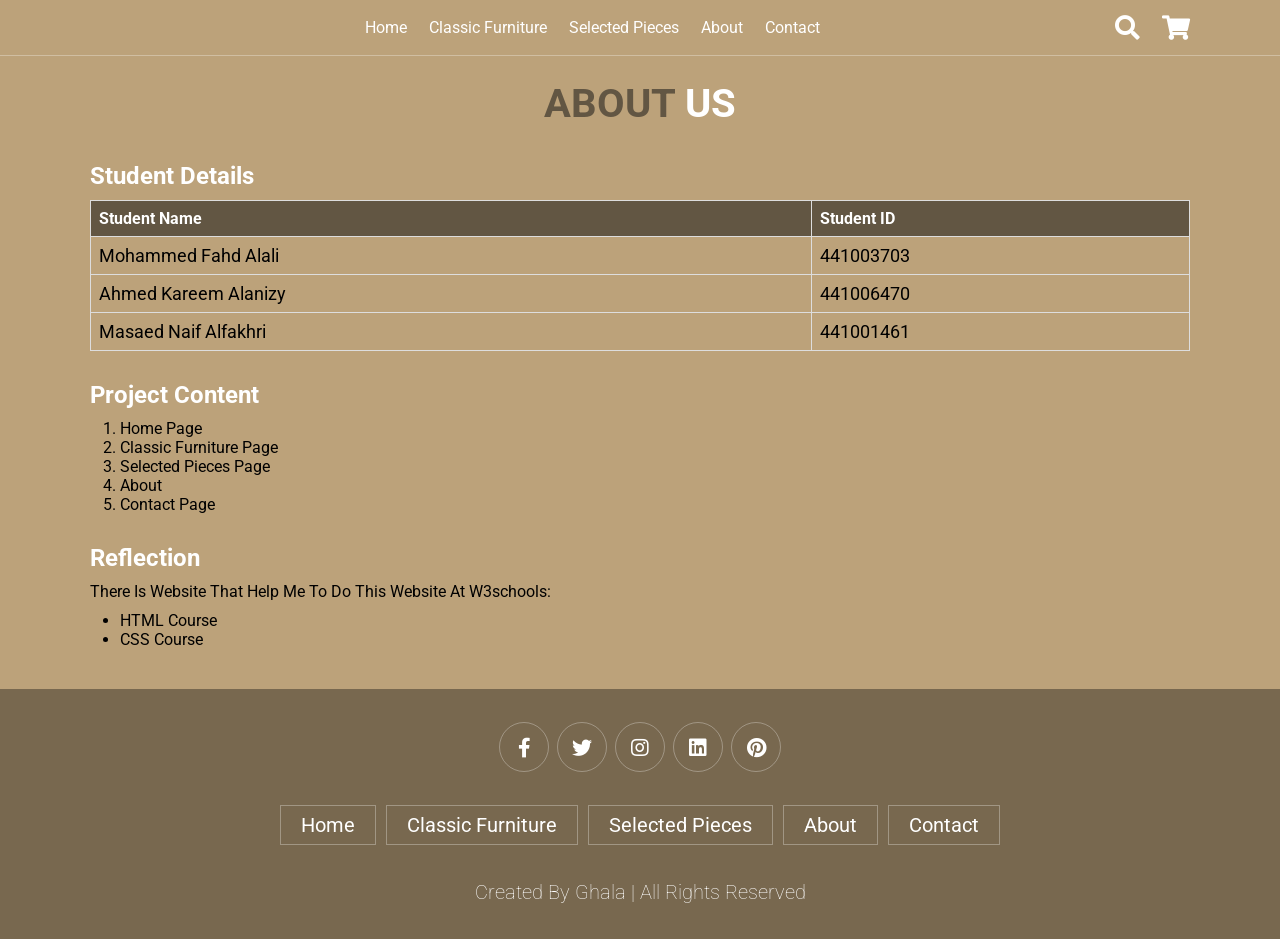
<file: about.html>
<!DOCTYPE html>
<html lang="en">

<head>
    <meta charset="UTF-8">
    <meta http-equiv="X-UA-Compatible" content="IE=edge">
    <meta name="viewport" content="width=device-width, initial-scale=1.0">
    <title>classic_furniture</title>

    <!-- font awesome cdn link  -->
    <link rel="stylesheet" href="https://cdnjs.cloudflare.com/ajax/libs/font-awesome/5.15.4/css/all.min.css">

    <!-- custom css file link  -->
    <link rel="stylesheet" href="css/style.css">

</head>

<body>

    <!-- header section starts  -->

    <header class="header">

        <a href="#" class="logo">
           
        </a>

        <nav class="navbar">
            <a href="index.html">home</a>
        <a href="classic_furniture.html">classic furniture</a>
        <a href="selected_pieces.html">selected pieces</a>
        <a href="about.html">about</a>
        <a href="contact.html">contact</a>
       
            
        </nav>

        <div class="icons">
            <div class="fas fa-search" id="search-btn"></div>
            <div class="fas fa-shopping-cart" id="cart-btn"></div>
            <div class="fas fa-bars" id="menu-btn"></div>
        </div>

        <div class="search-form">
            <input type="search" id="search-box" placeholder="search here...">
            <label for="search-box" class="fas fa-search"></label>
        </div>

        

    </header>
    <section class="about" id="about">

        <h1 class="heading"> <span>about</span> us </h1>

        <h2>Student Details</h2>
        <table>
            <tr>
                <th>Student Name</th>
                <th>Student ID</th>
                
                
            </tr>
            <tr>
                <td>Mohammed Fahd Alali</td>
                <td>441003703</td>
            
            </tr>
            <tr>
                <td>Ahmed Kareem Alanizy</td>
                <td>441006470</td>
            
                
            </tr>
            <tr>
                <td>Masaed Naif Alfakhri</td>
                <td>441001461</td>
            
                
            </tr>
            

        
        
        </table>

    


        <h2>Project Content</h2>
    <ol>
        <li><a href="index.html">home page</a></li>
        <li> <a href="classic_furniture.html">classic furniture page</a></li>
        <li> <a href="selected_pieces.html">selected pieces page</a></li>
        <li><a href="about.html">about</a></li>
        <li> <a href="contact.html">contact page</a></li>
      
    </ol>

    <h2>Reflection</h2>
    <p>there is website that help me to do this website at W3schools:</p>
    <ul>
        <li><a href="https://www.w3schools.com/html/">HTML Course</a></li>
        <li><a href="https://www.w3schools.com/css/">CSS Course</a></li>
        
    </ul>

    </section>
    <section class="footer">

        <div class="share">
            <a href="#" class="fab fa-facebook-f"></a>
            <a href="#" class="fab fa-twitter"></a>
            <a href="#" class="fab fa-instagram"></a>
            <a href="#" class="fab fa-linkedin"></a>
            <a href="#" class="fab fa-pinterest"></a>
        </div>

        <div class="links">
            <a href="index.html">home</a>
            <a href="classic_furniture.hrml">classic furniture</a>
            <a href="selected_pieces.html">selected pieces</a>
            <a href="about.html">about</a>
            <a href="contact.html">contact</a>
          
        </div>

        <div class="credit">created by <span>Ghala</span> | all rights reserved</div>

    </section>

    <!-- footer section ends -->



    <!-- custom js file link  -->
    <script src="js/script.js"></script>

</body>

</html>
</file>
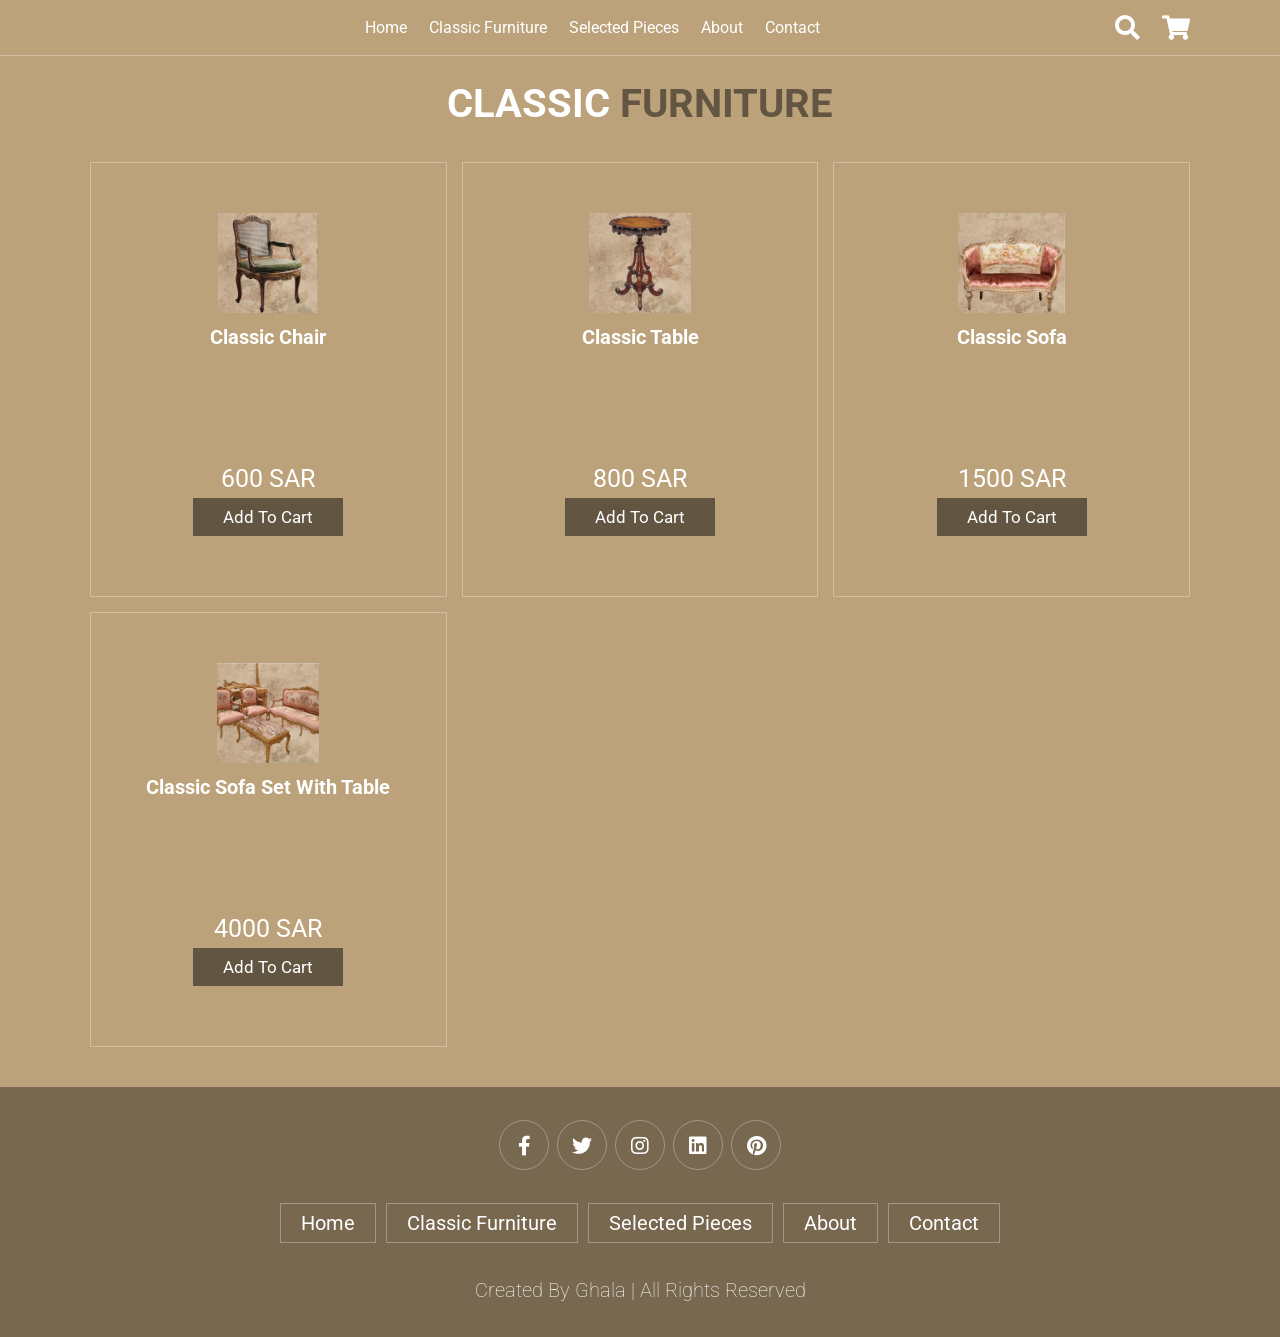
<file: classic_furniture.html>
<!DOCTYPE html>
<html lang="en">

<head>
    <meta charset="UTF-8">
    <meta http-equiv="X-UA-Compatible" content="IE=edge">
    <meta name="viewport" content="width=device-width, initial-scale=1.0">
    <title>project</title>

    <!-- font awesome cdn link  -->
    <link rel="stylesheet" href="https://cdnjs.cloudflare.com/ajax/libs/font-awesome/5.15.4/css/all.min.css">

    <!-- custom css file link  -->
    <link rel="stylesheet" href="css/style.css">

</head>

<body>
    <header class="header">

        <a href="#" class="logo">
           
        </a>

        <nav class="navbar">
            <a href="index.html">home</a>
        <a href="classic_furniture.html">classic furniture</a>
        <a href="selected_pieces.html">selected pieces</a>
        <a href="about.html">about</a>
        <a href="contact.html">contact</a>
        
            
        </nav>

        <div class="icons">
            <div class="fas fa-search" id="search-btn"></div>
            <div class="fas fa-shopping-cart" id="cart-btn"></div>
            <div class="fas fa-bars" id="menu-btn"></div>
        </div>

        <div class="search-form">
            <input type="search" id="search-box" placeholder="search here...">
            <label for="search-box" class="fas fa-search"></label>
        </div>

        

    </header>
    <section class="menu" >

        <h1 class="heading"> classic <span>furniture</span> </h1>

        <div class="box-container">

            <div class="box">
                <img src="image/cla1.png" alt="">
                <h3>Classic chair</h3>
               
                <h5>Solid wood, antique woven rattan single chair, with green foam seat</h5>
                <div class="price">600 SAR <span></span></div>
                <a href="#" class="btn">add to cart</a>
            </div>

            <div class="box">
                <img src="image/cla2.png" alt="">
                <h3>Classic table </h3>
                
                <h5>Side table made of European beech wood with a distinctive base and attractive curved design </h5>
                <div class="price">800 SAR <span></span></div>
                <a href="#" class="btn">add to cart</a>
            </div>

            <div class="box">
                <img src="image/cla3.png" alt="">
                <h3>Classic sofa  </h3>
                
                <h5> Swedish sofa, made of gilded wood, upholstered in pink velvet and cotton wadding, with an attractive pattern in the middle. </h5>
         
                <div class="price">1500 SAR <span></span></div>
                <a href="#" class="btn">add to cart</a>
            </div>

            <div class="box">
                <img src="image/cla4.png" alt="">
                <h3>Classic sofa set with table </h3>
                
                <h5>A living room set made of rare wooden marquise, carved in the style of Giuseppe Maria Bonzanigo, and the top rails are elegantly carved. </h5>
           
                <div class="price">4000 SAR <span></span></div>
                <a href="#" class="btn">add to cart</a>
            </div>
            


        </div>

    </section>
    <section class="footer">

        <div class="share">
            <a href="#" class="fab fa-facebook-f"></a>
            <a href="#" class="fab fa-twitter"></a>
            <a href="#" class="fab fa-instagram"></a>
            <a href="#" class="fab fa-linkedin"></a>
            <a href="#" class="fab fa-pinterest"></a>
        </div>

        <div class="links">
            <a href="index.html">home</a>
            <a href="classic_furniture.hrml">classic furniture</a>
            <a href="selected_pieces.html">selected pieces</a>
            <a href="about.html">about</a>
            <a href="contact.html">contact</a>
            
        </div>

        <div class="credit">created by <span>Ghala</span> | all rights reserved</div>

    </section>

    <!-- footer section ends -->



    <!-- custom js file link  -->
    <script src="js/script.js"></script>

</body>

</html>
</file>
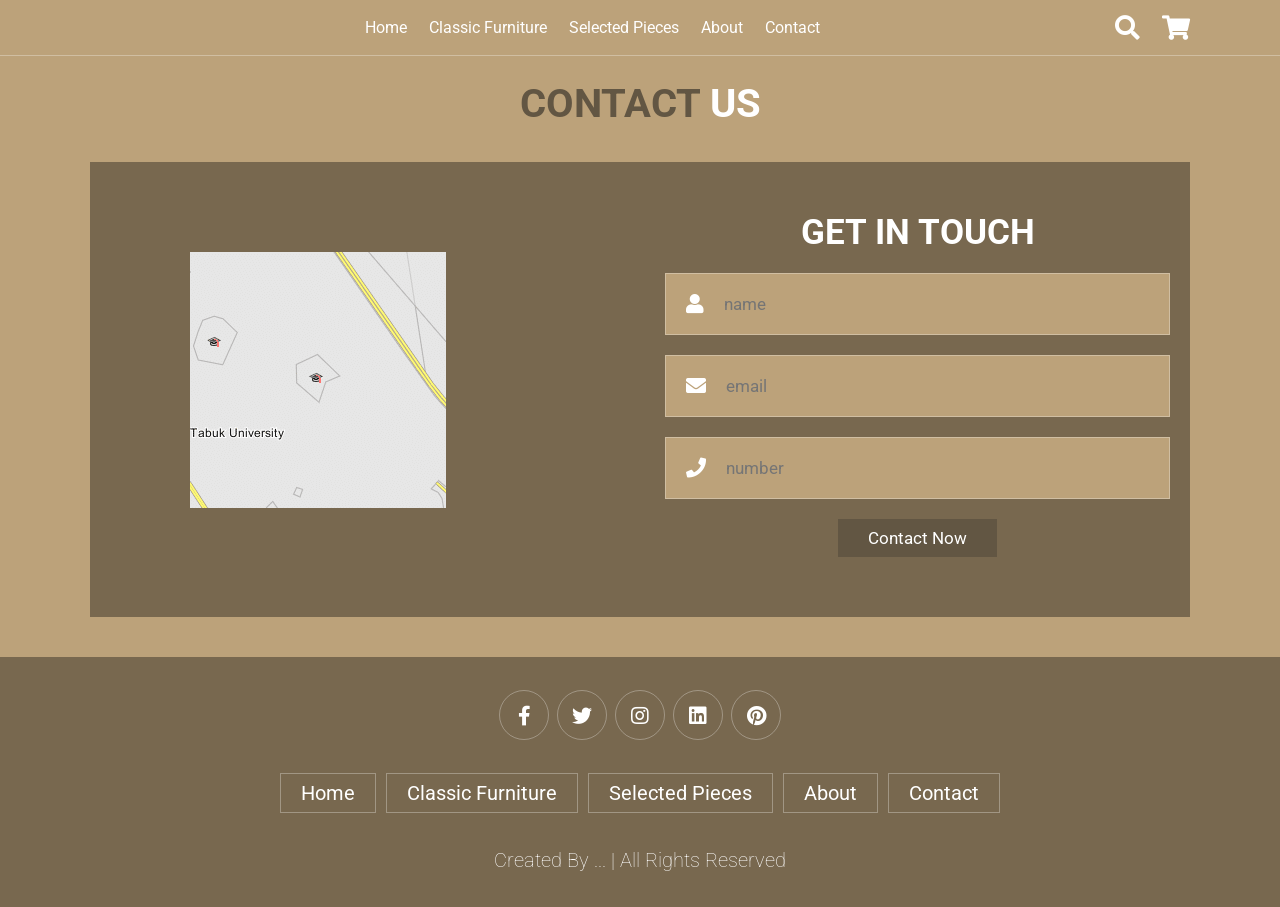
<file: contact.html>
<!DOCTYPE html>
<html lang="en">

<head>
    <meta charset="UTF-8">
    <meta http-equiv="X-UA-Compatible" content="IE=edge">
    <meta name="viewport" content="width=device-width, initial-scale=1.0">
    <title>contact</title>

    <!-- font awesome cdn link  -->
    <link rel="stylesheet" href="https://cdnjs.cloudflare.com/ajax/libs/font-awesome/5.15.4/css/all.min.css">

    <!-- custom css file link  -->
    <link rel="stylesheet" href="css/style.css">

</head>

<body>

    <!-- header section starts  -->

    <header class="header">

        <a href="#" class="logo"></a>

        <nav class="navbar">
            <a href="index.html">home</a>
            <a href="classic_furniture.html">classic furniture</a>
            <a href="selected_pieces.html">selected pieces</a>
            <a href="about.html">about</a>
            <a href="contact.html">contact</a>
           
        </nav>

        <div class="icons">
            <div class="fas fa-search" id="search-btn"></div>
            <div class="fas fa-shopping-cart" id="cart-btn"></div>
            <div class="fas fa-bars" id="menu-btn"></div>
        </div>

        <div class="search-form">
            <input type="search" id="search-box" placeholder="search here...">
            <label for="search-box" class="fas fa-search"></label>
        </div>

    </header>

    <section class="contact" id="contact">

        <h1 class="heading"> <span>contact</span> us </h1>

        <div class="row">

            <iframe class="map" src="image/ta.png" allowfullscreen="" loading="lazy" width="600" height="400" margin-left="100"></iframe>

           
            <form id="contactForm" action="">
                <h3>get in touch</h3>
                <div class="inputBox">
                    <span class="fas fa-user"></span>
                    <input type="text" placeholder="name" required>
                </div>
                <div class="inputBox">
                    <span class="fas fa-envelope"></span>
                    <input type="email" id="email" placeholder="email" required>
                </div>
                <div class="inputBox">
                    <span class="fas fa-phone"></span>
                    <input type="number" placeholder="number" required>
                </div>
                <input type="submit" value="contact now" class="btn">
            </form>

        </div>

    </section>

    <section class="footer">

        <div class="share">
            <a href="#" class="fab fa-facebook-f"></a>
            <a href="#" class="fab fa-twitter"></a>
            <a href="#" class="fab fa-instagram"></a>
            <a href="#" class="fab fa-linkedin"></a>
            <a href="#" class="fab fa-pinterest"></a>
        </div>

        <div class="links">
            <a href="index.html">home</a>
            <a href="classic_furniture.hrml">classic furniture</a>
            <a href="selected_pieces.html">selected pieces</a>
            <a href="about.html">about</a>
            <a href="contact.html">contact</a>
           
        </div>

        <div class="credit">created by <span>...</span> | all rights reserved</div>

    </section>

    <!-- footer section ends -->

    <!-- custom js file link  -->
    <script src="js/script.js"></script>

   

</body>

</html>
</file>
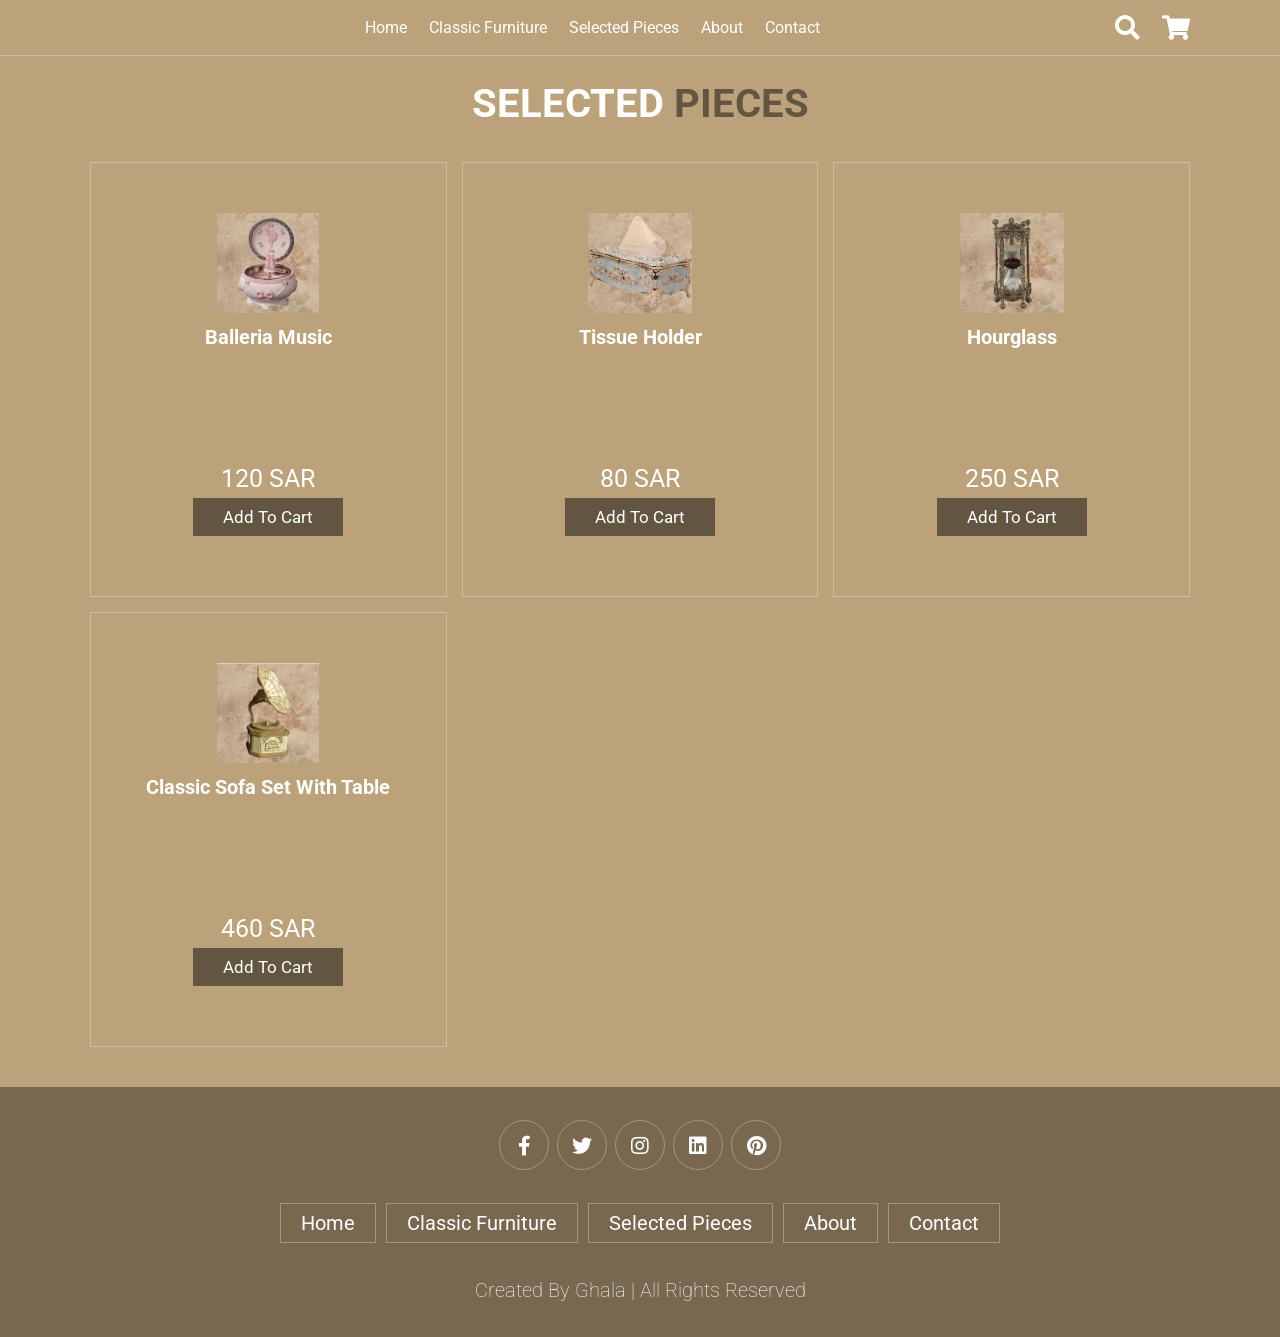
<file: selected_pieces.html>
<!DOCTYPE html>
<html lang="en">

<head>
    <meta charset="UTF-8">
    <meta http-equiv="X-UA-Compatible" content="IE=edge">
    <meta name="viewport" content="width=device-width, initial-scale=1.0">
    <title>selected_pieces</title>

    <!-- font awesome cdn link  -->
    <link rel="stylesheet" href="https://cdnjs.cloudflare.com/ajax/libs/font-awesome/5.15.4/css/all.min.css">

    <!-- custom css file link  -->
    <link rel="stylesheet" href="css/style.css">

</head>

<body>

    <!-- header section starts  -->

    <header class="header">

        <a href="#" class="logo">
           
        </a>

        <nav class="navbar">
            <a href="index.html">home</a>
        <a href="classic_furniture.html">classic furniture</a>
        <a href="selected_pieces.html">selected pieces</a>
        <a href="about.html">about</a>
        <a href="contact.html">contact</a>
       
            
        </nav>

        <div class="icons">
            <div class="fas fa-search" id="search-btn"></div>
            <div class="fas fa-shopping-cart" id="cart-btn"></div>
            <div class="fas fa-bars" id="menu-btn"></div>
        </div>

        <div class="search-form">
            <input type="search" id="search-box" placeholder="search here...">
            <label for="search-box" class="fas fa-search"></label>
        </div>

        

    </header>
    
    <section class="menu" >

        <h1 class="heading"> selected <span>pieces</span> </h1>

        <div class="box-container">

            <div class="box">
                <img src="image/s1.png" alt="">
                <h3>Balleria music</h3>
                <h5>Ballerina Girls Music Box with Embossed Pattern is made of high quality synthetic resin and metal,
                    This personalized ballerina music box is cute and collectible for kids and adults.</h5>
                <div class="price">120 SAR <span></span></div>
                <a href="#" class="btn">add to cart</a>
            </div>

            <div class="box">
                <img src="image/s2.png" alt="">
                <h3>Tissue holder </h3>
                <h5>The origins of these unique pieces are inspired by the Victorian era and are modern, attractive and timeless </h5>
                <div class="price">80 SAR <span></span></div>
                <a href="#" class="btn">add to cart</a>
            </div>

            <div class="box">
                <img src="image/s3.png" alt="">
                <h3>Hourglass</h3>
                <h5> This beautiful hourglass features an inlaid wood compass rose, a style popular in the 16th and 17th centuries. Works for 15 minutes. It is about 7 inches long. </h5>
                <div class="price">250 SAR <span></span></div>
                <a href="#" class="btn">add to cart</a>
            </div>

            <div class="box">
                <img src="image/s4.png" alt="">
                <h3>Classic sofa set with table      </h3>
                <h5>Wooden Gramophone Phonograph Turntable Vinyl Record Player Stereo Speakers System Control 33/45 RPM FM AUX USB Ouput Bluetooth 4.2    </h5>
                <div class="price">460 SAR <span></span></div>
                <a href="#" class="btn">add to cart</a>
            </div>


        </div>

    </section>
    <section class="footer">

        <div class="share">
            <a href="#" class="fab fa-facebook-f"></a>
            <a href="#" class="fab fa-twitter"></a>
            <a href="#" class="fab fa-instagram"></a>
            <a href="#" class="fab fa-linkedin"></a>
            <a href="#" class="fab fa-pinterest"></a>
        </div>

        <div class="links">
            <a href="index.html">home</a>
            <a href="classic_furniture.hrml">classic furniture</a>
            <a href="selected_pieces.html">selected pieces</a>
            <a href="about.html">about</a>
            <a href="contact.html">contact</a>
            
        </div>

        <div class="credit">created by <span>Ghala</span> | all rights reserved</div>

    </section>

    <!-- footer section ends -->



    <!-- custom js file link  -->
    <script src="js/script.js"></script>

</body>

</html>
</file>
<file: css/style.css>
@import url('https://fonts.googleapis.com/css2?family=Roboto:wght@100;300;400;500;700&display=swap');

:root{
    --main-color:#625643;
    --black:#78684f;
    --bg:#bca27a;
    --border:.1rem solid rgba(255,255,255,.3);
}

*{
    font-family: 'Roboto', sans-serif;
    margin:0; padding:0;
    box-sizing: border-box;
    outline: none; border:none;
    text-decoration: none;
    text-transform: capitalize;
    transition: .2s linear;
}

html{
    font-size: 62.5%;
    overflow-x: hidden;
    scroll-padding-top: 9rem;
    scroll-behavior: smooth;
}

html::-webkit-scrollbar{
    width: .8rem;
}

html::-webkit-scrollbar-track{
    background: transparent;
}

html::-webkit-scrollbar-thumb{
    background: #fff;
    border-radius: 5rem;
}

body{
    background: var(--bg);
}
#video-bg {
    position: fixed;
    right: 0;
    bottom: 0;
    min-width: 100%;
    min-height: 100%;
    width: auto;
    height: auto;
    z-index: -1;
   
}


section{
    padding:2rem 7%;
   
}
 .about,.menu,.table-enhancement,.contact{
    margin-top: 60px;
}


.heading{
    text-align: center;
    color:#fff;
    text-transform: uppercase;
    padding-bottom: 3.5rem;
    font-size: 4rem;
}

.heading span{
    color:var(--main-color);
    text-transform: uppercase;
}

.btn{
    margin-bottom: 10px;
    display: inline-block;
    padding:.9rem 3rem;
    font-size: 1.7rem;
    color:#fff;
    background: var(--main-color);
    cursor: pointer;
}

h5{
    color: var(--bg);
    height: 100px;
}

.btn:hover{
    letter-spacing: .2rem;

}

.header{
    background: var(--bg);
    display: flex;
    align-items: center;
    justify-content: space-between;
    padding:1.5rem 7%;
    border-bottom: var(--border);
    position: fixed;
    top:0; left: 0; right: 0;
    z-index: 1000;
}

.header .logo img{
    height: 6rem;
}

.header .navbar a{
    margin:0 1rem;
    font-size: 1.6rem;
    color:#fff;
}

.header .navbar a:hover{
    color:var(--main-color);
    border-bottom: .1rem solid var(--main-color);
    padding-bottom: .5rem;
}

.header .icons div{
    color:#fff;
    cursor: pointer;
    font-size: 2.5rem;
    margin-left: 2rem;
}

.header .icons div:hover{
    color:var(--main-color);
}

#menu-btn{
    display: none;
}

.header .search-form{
    position: absolute;
    top:115%; right: 7%;
    background: #fff;
    width: 50rem;
    height: 5rem;
    display: flex;
    align-items: center;
    transform: scaleY(0);
    transform-origin: top;
}

.header .search-form.active{
    transform: scaleY(1);
}

.header .search-form input{
    height: 100%;
    width: 100%;
    font-size: 1.6rem;
    color:var(--black);
    padding:1rem;
    text-transform: none;
}

.header .search-form label{
    cursor: pointer;
    font-size: 2.2rem;
    margin-right: 1.5rem;
    color:var(--black);
}

.header .search-form label:hover{
    color:var(--main-color);
}





/* ------------------------About ============== */
.about .row{
    display: flex;
    align-items: center;
    background:var(--black);
    flex-wrap: wrap;
}

.about .row .image{
    flex:1 1 45rem;
}

.about .row .image img{
    width: 100%;
}
.about .row .content{
    flex:1 1 45rem;
    padding:2rem;
}

.about .row .content h3{
    font-size: 3rem;
    color:#fff;
}

.about .row .content p{
    font-size: 1.6rem;
    color:#ccc;
    padding:1rem 0;
    line-height: 1.8;
}
 /* ------------------------------menu----------------- */
.menu .box-container{
    display: grid;
    grid-template-columns: repeat(auto-fit, minmax(30rem, 1fr));
    gap:1.5rem;
}

.menu .box-container .box{
    padding:5rem;
    text-align: center;
    border:var(--border);    
}

.menu .box-container .box img{
    height: 10rem;
}

.menu .box-container .box h3{
    color: #fff;
    font-size: 2rem;
    padding:1rem 0;
}

.menu .box-container .box .price{
    color: #fff;
    font-size: 2.5rem;
    padding:.5rem 0;
}


.menu .box-container .box .price span{
    font-size: 1.5rem;
    text-decoration: line-through;
    font-weight: lighter;
}

.menu .box-container .box:hover{
    background:#78684f;
    color:var(--black);
}


.menu .box-container .box:hover > *{
    color:#ffff;
}

.products .box-container{
    display: grid;
    grid-template-columns: repeat(auto-fit, minmax(30rem, 1fr));
    gap:1.5rem;
}

.products .box-container .box{
    text-align: center;
    border:var(--border);
    padding: 2rem;
}

.products .box-container .box .icons a{
    height: 5rem;
    width: 5rem;
    line-height: 5rem;
    font-size: 2rem;
    border:var(--border);
    color:#fff;
    margin:.3rem;
}

.products .box-container .box .icons a:hover{
    background:var(--main-color);
}

.products .box-container .box .image{
    padding: 2.5rem 0;
}

.products .box-container .box .image img{
    height: 25rem;
}

.products .box-container .box .content h3{
    color:#fff;
    font-size: 2.5rem;
}

.products .box-container .box .content .stars{
    padding: 1.5rem;
}

.products .box-container .box .content .stars i{
    font-size: 1.7rem;
    color: var(--main-color);
}

.products .box-container .box .content .price{
    color:#fff;
    font-size: 2.5rem;
}

.products .box-container .box .content .price span{
    text-decoration: line-through;
    font-weight: lighter;
    font-size: 1.5rem;
}

.review .box-container{
    display: grid;
    grid-template-columns: repeat(auto-fit, minmax(30rem, 1fr));
    gap:1.5rem;
}

.review .box-container .box{
    border:var(--border);
    text-align: center;
    padding:3rem 2rem;
}

.review .box-container .box p{
    font-size: 1.5rem;
    line-height: 1.8;
    color:#ccc;
    padding:2rem 0;
}

.review .box-container .box .user{
    height: 7rem;
    width: 7rem;
    border-radius: 50%;
    object-fit: cover;
}

.review .box-container .box h3{
    padding:1rem 0;
    font-size: 2rem;
    color:#fff;
}

.review .box-container .box .stars i{
    font-size: 1.5rem;
    color:var(--main-color);
}

.contact .row{
    display: flex;
    background:var(--black);
    flex-wrap: wrap;
    gap:1rem;
}

.contact .row .map{
    flex:1 1 45rem;
    width: 100%;
    object-fit: cover;
    padding-top: 90px;
    padding-left: 100px;
    
}

.contact .row form{
    flex:1 1 45rem;
    padding:5rem 2rem;
    text-align: center;
}

.contact .row form h3{
    text-transform: uppercase;
    font-size: 3.5rem;
    color:#fff;
}

.contact .row form .inputBox{
    display: flex;
    align-items: center;
    margin-top: 2rem;
    margin-bottom: 2rem;
    background:var(--bg);
    border:var(--border);
}

.contact .row form .inputBox span{
    color:#fff;
    font-size: 2rem;
    padding-left: 2rem;
}

.contact .row form .inputBox input{
    width: 100%;
    padding:2rem;
    font-size: 1.7rem;
    color:#fff;
    text-transform: none;
    background:none;
}

.blogs .box-container{
    display: grid;
    grid-template-columns: repeat(auto-fit, minmax(30rem, 1fr));
    gap:1.5rem;
}

.blogs .box-container .box{
    border:var(--border);    
}

.blogs .box-container .box .image{
    height: 25rem;
    overflow:hidden;
    width: 100%;
}

.blogs .box-container .box .image img{
    height: 100%;
    object-fit: cover;
    width: 100%;
}

.blogs .box-container .box:hover .image img{
    transform: scale(1.2);
}

.blogs .box-container .box .content{
    padding:2rem;
}

.blogs .box-container .box .content .title{
    font-size: 2.5rem;
    line-height: 1.5;
    color:#fff;
}

.blogs .box-container .box .content .title:hover{
    color:var(--main-color);
}

.blogs .box-container .box .content span{
    color:var(--main-color);
    display: block;
    padding-top: 1rem;
    font-size: 2rem;
}

.blogs .box-container .box .content p{
    font-size: 1.6rem;
    line-height: 1.8;
    color:#ccc;
    padding:1rem 0;
}

.footer{
    background:var(--black);
    text-align: center;
    margin-top: 20px;
    
}

.footer .share{
    padding:1rem 0;
}

.footer .share a{
    height: 5rem;
    width: 5rem;
    line-height: 5rem;
    font-size: 2rem;
    color:#fff;
    border:var(--border);
    margin:.3rem;
    border-radius: 50%;
}

.footer .share a:hover{
    background-color: var(--main-color);
}

.footer .links{
    display: flex;
    justify-content: center;
    flex-wrap: wrap;
    padding:2rem 0;
    gap:1rem;
}

.footer .links a{
    padding:.7rem 2rem;
    color:#fff;
    border:var(--border);
    font-size: 2rem;
}

.footer .links a:hover{
    background:var(--main-color);
}

.footer .credit{
    font-size: 2rem;
    color:#fff;
    font-weight: lighter;
    padding:1.5rem;
}

.footer .credit span{
    color:#ffff;
}
.one{
    background-color: #456243;
    color: #fff;
}
.box-container .box table {
    width: 100%;
    border-collapse: collapse;
}
.box-container .box th {
    border: 1px solid #ddd;
    padding: 8px;
    text-align: left;
}




.about h2{
    
    font-size:x-large;
    padding-bottom: 10px;
    color: #fff;
}

.about P{
    font-size: medium;
    padding-bottom: 10px;
}




 td{
    color: black;
    font-size: large;
 }
ol{
    margin-bottom: 30px;
}
ol li , ul li{
    margin-left: 30px;
    font-size: medium;
    color: #000;
    
}
ol li a, ul li a{
    color: #000;
}
 
.about table {
    font-size: medium;
    border-collapse: collapse;
    width: 100%;
    margin-bottom: 30px;
}

 .about th,.about td {
    border: 1px solid #ddd;
    padding: 8px;
    text-align: left;
}

.about th {
    background-color: #625643;
    color: #fff;
}



/* ----------------------------------------------------------------------- */

/* media queries  */
@media (max-width:991px){

    html{
        font-size: 55%;
    }

    .header{
        padding:1.5rem 2rem;
    }

    section{
        padding:2rem;
        
    }

}

@media (max-width:768px){

    #menu-btn{
        display: inline-block;
    }

    .header .navbar{
        position: absolute;
        top:100%; right: -100%;
        background: #fff;
        width: 30rem;
        height: calc(100vh - 9.5rem);
    }

    .header .navbar.active{
        right:0;
    }

    .header .navbar a{
        color:var(--black);
        display: block;
        margin:1.5rem;
        padding:.5rem;
        font-size: 2rem;
    }

    .header .search-form{
        width: 90%;
        right: 2rem;
    }

    .home{
        background-position: left;
        justify-content: center;
        text-align: center;
    }

   

}

@media (max-width:450px){

    html{
        font-size: 50%;
    }

}
</file>
